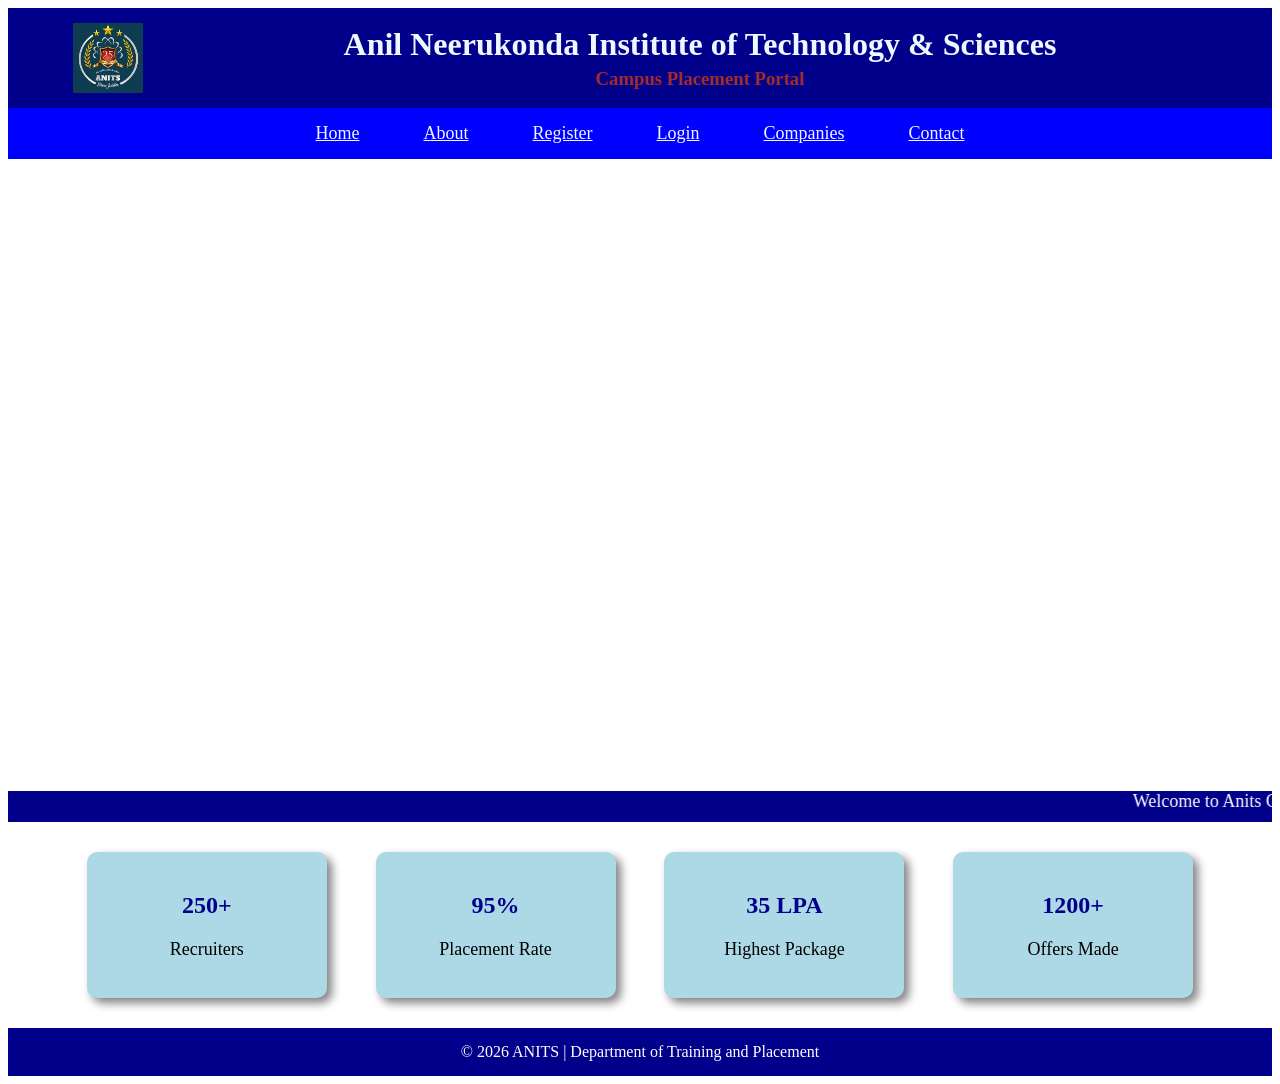
<file: week2/index.html>
<html>
    <head>
        <title>Anits-home</title>
        <meta charset="UTF-8">
        <meta name="description" content="Anits college">
        <meta name="author" content="Lasya">
        <link rel="stylesheet" href="css/style.css">
    </head>

    <header>
      
        <img src="images/logo.jpeg">
        
        <div class="title">

        <h1>Anil Neerukonda Institute of Technology & Sciences</h1>
        <h3><b>Campus Placement Portal</b></h3>
        
        </div>
    </header>
   <nav>
    <a href="index.html">Home</a>
    <a href="about.html">About</a>
    <a href="registration.html">Register</a>
    <a href="login.html">Login</a>
    <a href="companies.html">Companies</a>
    <a href="contact.html">Contact</a>
   </nav>
   <div class="hero">
   <video loop muted autoplay src="videos\anitsav.mp4"></video>
   <div class="text">
    <p>printf("Welcome to the Future of Learning!")</p>
     </div>
   </div>
   <marquee direction="left" scrollamount="10">Welcome to Anits Central Placement Portal</marquee>
   <section class="stats">
     <div class="box">
        <h2>250+</h2>
        <p>Recruiters</p>
     </div>
       <div class="box">
        <h2>95%</h2>
        <p>Placement Rate</p>
     </div>
       <div class="box">
        <h2>35 LPA</h2>
        <p>Highest Package</p>
     </div>
       <div class="box">
        <h2>1200+</h2>
        <p>Offers Made</p>
     </div>
   </section>
   <footer>
    <p>&copy; 2026 ANITS | Department of Training and Placement</p>
   </footer>
</html>
</file>
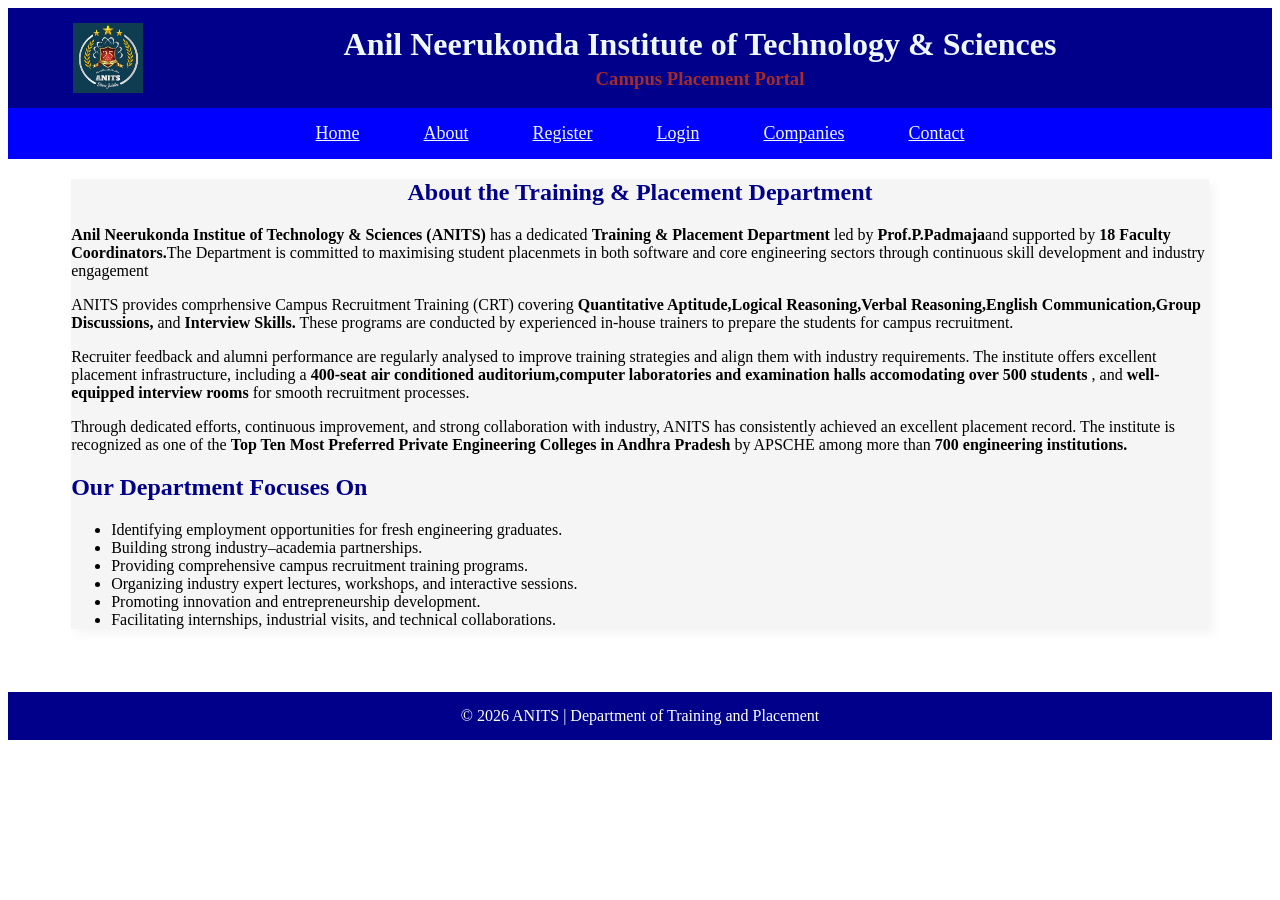
<file: week2/about.html>
<html>
<head>
        <title>Anits-About</title>
        <meta charset="UTF-8">
        <meta name="description" content="Anits college">
        <meta name="author" content="Lasya">
        <link rel="stylesheet" href="css/style.css">
    </head>

    <header>
      
        <img src="images/logo.jpeg">
        
        <div class="title">

        <h1>Anil Neerukonda Institute of Technology & Sciences</h1>
        <h3><b>Campus Placement Portal</b></h3>
        
        </div>
    </header>
     
   <nav>
    <a href="index.html">Home</a>
    <a href="about.html">About</a>
    <a href="registration.html">Register</a>
    <a href="login.html">Login</a>
    <a href="companies.html">Companies</a>
    <a href="contact.html">Contact</a>
   </nav>
<div class="box1">
   <div class="heading">
    <h2>About the Training & Placement Department</h2>
   </div>
  
    <p><b>Anil Neerukonda Institue of Technology & Sciences (ANITS)</b> has a dedicated <b>Training & Placement Department</b> led by <b>Prof.P.Padmaja</b>and supported by <b>18 Faculty Coordinators.</b>The Department
    is committed to maximising student placenmets in both software and core engineering sectors through continuous skill development and industry engagement</p>
   <p>ANITS provides comprhensive Campus Recruitment Training (CRT) covering <b>Quantitative Aptitude,Logical Reasoning,Verbal Reasoning,English Communication,Group Discussions,</b> and <b>Interview Skills.</b> These programs are conducted 
    by experienced in-house trainers to prepare the students for campus recruitment.
   </p>
   <p>Recruiter feedback and alumni performance are regularly analysed to improve training strategies and align them with industry requirements. The institute offers excellent placement infrastructure, including a <b>400-seat air
    conditioned auditorium,computer laboratories and examination halls accomodating over 500 students </b>, and <b>well-equipped interview rooms</b> for smooth recruitment processes.
   </p>
   <p>Through dedicated efforts, continuous improvement, and strong collaboration with industry, ANITS has consistently achieved an excellent placement record. 
    The institute is recognized as one of the <b>Top Ten Most Preferred Private Engineering Colleges in Andhra Pradesh</b> by APSCHE among more than <b>700 engineering institutions.</b></p>
   <div style="color: darkblue;">
    <h2>Our Department Focuses On </h2>

   </div>
  <ul>
   <li>Identifying employment opportunities for fresh engineering graduates.</li>
<li>Building strong industry–academia partnerships.</li>
<li>Providing comprehensive campus recruitment training programs.</li>
<li>Organizing industry expert lectures, workshops, and interactive sessions.</li>
<li>Promoting innovation and entrepreneurship development.</li>
<li>Facilitating internships, industrial visits, and technical collaborations.</li>
</ul>

</div>
<div class="f1">
<footer>
    <p>&copy; 2026 ANITS | Department of Training and Placement</p>
   </footer>
</div>   
</html>
</file>
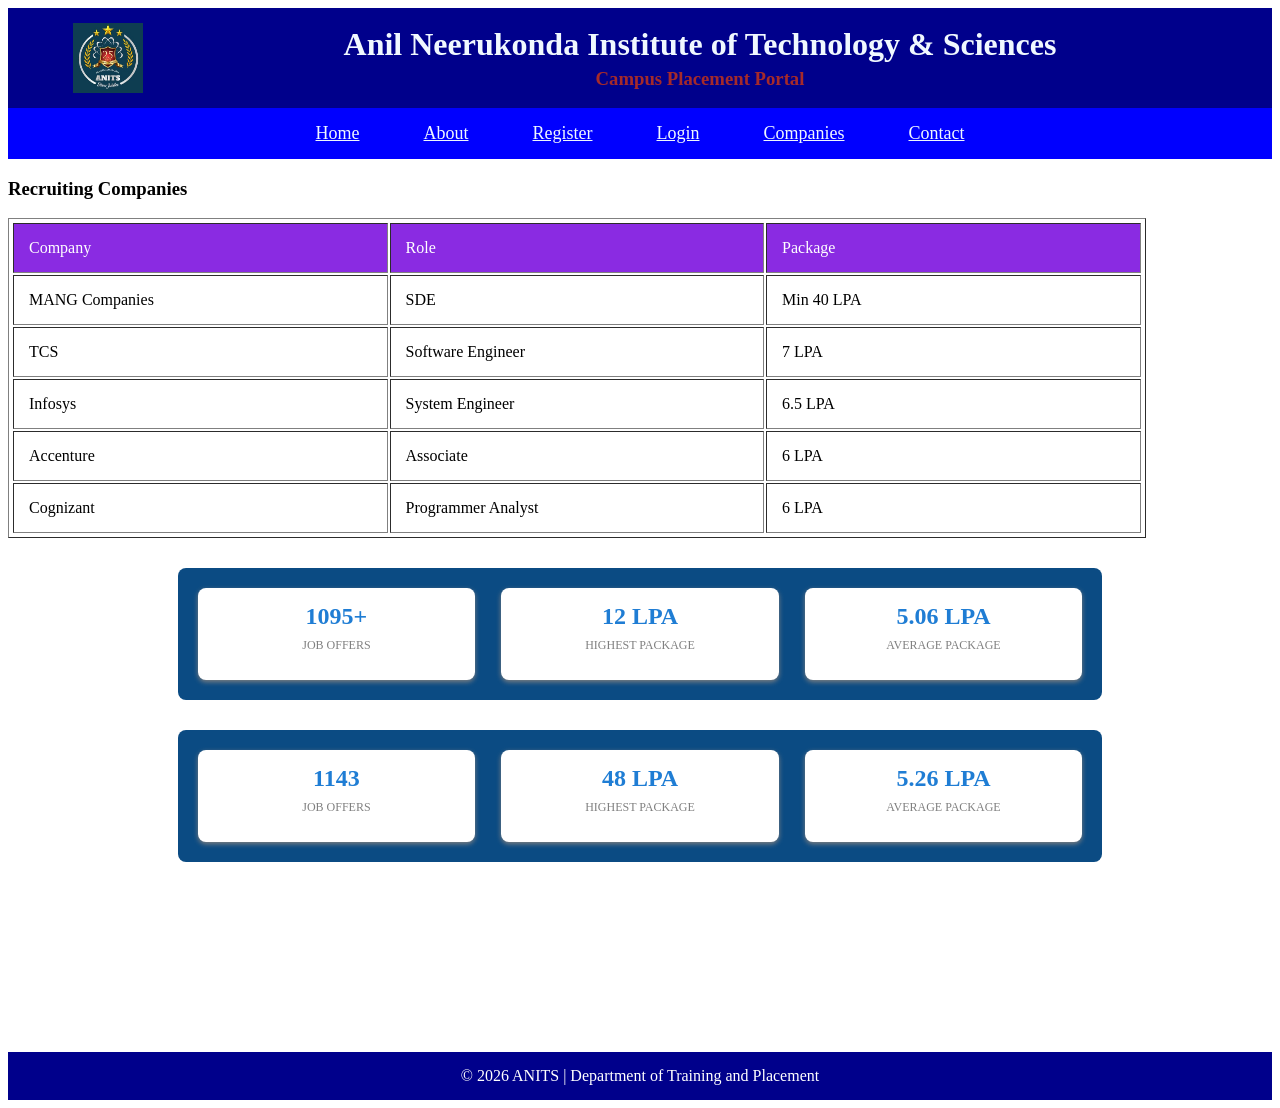
<file: week2/companies.html>
<html>
<head>
        <title>Anits-companies</title>
        <meta charset="UTF-8">
        <meta name="description" content="Anits college">
        <meta name="author" content="Lasya">
        <link rel="stylesheet" href="css/style.css">
    </head>

    <header>
      
        <img src="images/logo.jpeg">
        
        <div class="title">

        <h1>Anil Neerukonda Institute of Technology & Sciences</h1>
        <h3><b>Campus Placement Portal</b></h3>
        
        </div>
    </header>
    <nav>
    <a href="index.html">Home</a>
    <a href="about.html">About</a>
    <a href="registration.html">Register</a>
    <a href="login.html">Login</a>
    <a href="companies.html">Companies</a>
    <a href="contact.html">Contact</a>
   </nav>
<h3>Recruiting Companies</h3>

<table class="tb" border="1">
    <thead>
        <td>Company</td>
        <td>Role</td>
        <td>Package</td>
    </thead>
    <tr>
       <td>MANG Companies</td>
       <td>SDE</td>
       <td>Min 40 LPA</td>
    </tr>
    <tr>
        <td>TCS</td>
        <td>Software Engineer</td>
        <td>7 LPA</td>
    </tr>
    <tr>
        <td>Infosys</td>
        <td>System Engineer</td>
        <td>6.5 LPA</td>
    </tr>

    <tr>
        <td>Accenture</td>
        <td>Associate</td>
        <td>6 LPA</td>
    </tr>

    <tr>
        <td>Cognizant</td>
        <td>Programmer Analyst</td>
        <td>6 LPA</td>
    </tr>

</table>


<div class="placement-highlights">

    <div class="placement-card">
        <h2>1095+</h2>
        <p>JOB OFFERS</p>
    </div>

    <div class="placement-card">
        <h2>12 LPA</h2>
        <p>HIGHEST PACKAGE</p>
    </div>

    <div class="placement-card">
        <h2>5.06 LPA</h2>
        <p>AVERAGE PACKAGE</p>
    </div>

</div>

<div class="placement-highlights">

    <div class="placement-card">
        <h2>1143</h2>
        <p>JOB OFFERS</p>
    </div>

    <div class="placement-card">
        <h2>48 LPA</h2>
        <p>HIGHEST PACKAGE</p>
    </div>

    <div class="placement-card">
        <h2>5.26 LPA</h2>
        <p>AVERAGE PACKAGE</p>
    </div>

</div>

     <div class="f2">
<footer class="f4">
    <p>&copy; 2026 ANITS | Department of Training and Placement</p>
   </footer>
</div>
</file>
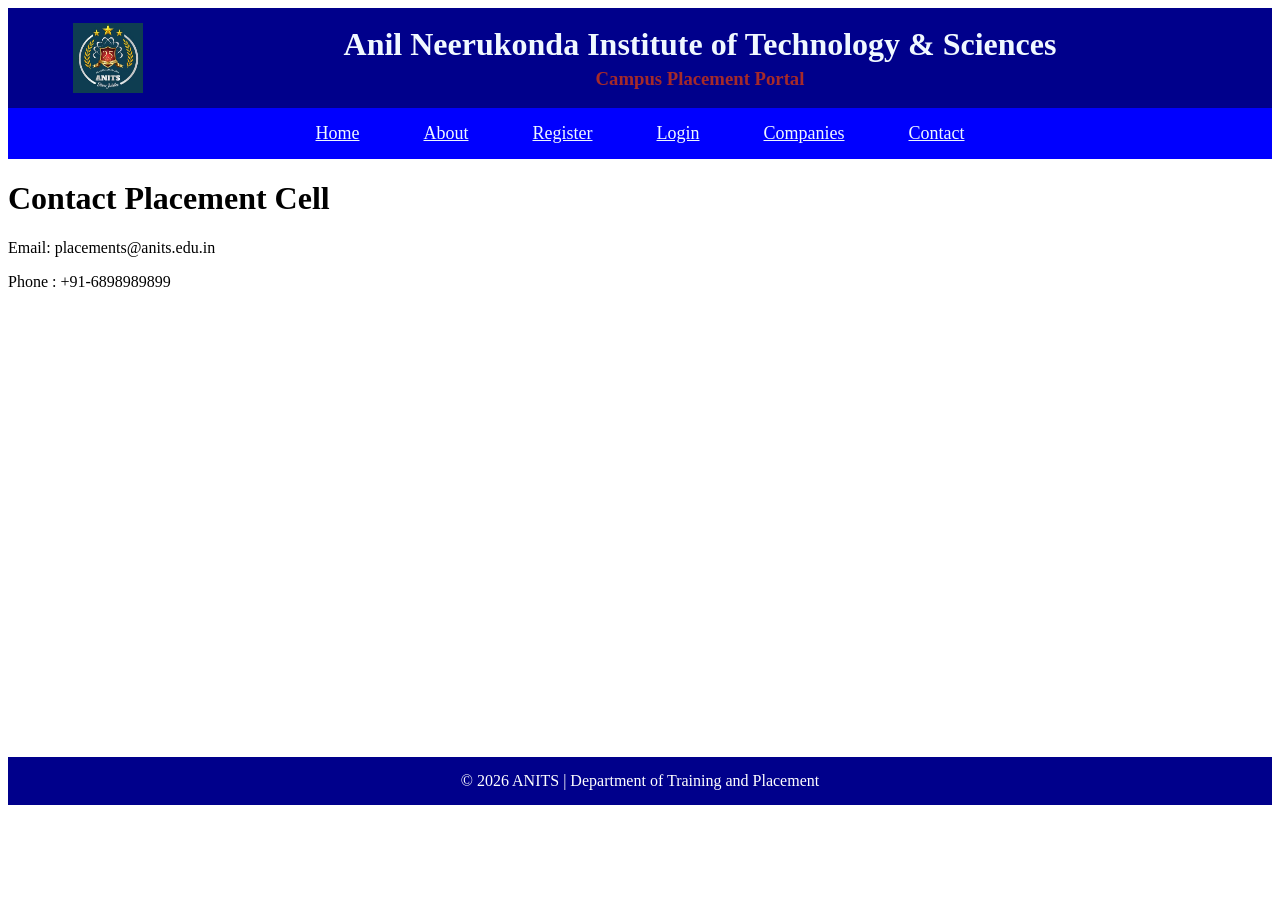
<file: week2/contact.html>
<html>

<head>
        <title>contact-page</title>
        <meta charset="UTF-8">
        <meta name="description" content="Anits college">
        <meta name="author" content="Lasya">
        <link rel="stylesheet" href="css/style.css">
    </head>

    <header>
      
        <img src="images/logo.jpeg">
        
        <div class="title">

        <h1>Anil Neerukonda Institute of Technology & Sciences</h1>
        <h3><b>Campus Placement Portal</b></h3>
        
        </div>
    </header>
   <nav>
    <a href="index.html">Home</a>
    <a href="about.html">About</a>
    <a href="registration.html">Register</a>
    <a href="login.html">Login</a>
    <a href="companies.html">Companies</a>
    <a href="contact.html">Contact</a>
   </nav>

<h1>Contact Placement Cell</h1>
<p>Email: placements@anits.edu.in</p>
<p>Phone : +91-6898989899</p>

<iframe src="https://www.google.com/maps/embed?pb=!1m18!1m12!1m3!1d3796.2216751537935!2d83.4229025749605!3d17.921811783059425!2m3!1f0!2f0!3f0!3m2!1i1024!2i768!4f13.1!3m3!1m2!1s0x3a39581b73ffffff%3A0xd04b9046faa4565f!2sAnil%20Neerukonda%20Institute%20of%20Technology%20and%20Sciences%20(ANITS)!5e0!3m2!1sen!2sin!4v1783874194073!5m2!1sen!2sin" width="600" height="450" style="border:0;" allowfullscreen="" loading="lazy" referrerpolicy="strict-origin-when-cross-origin"></iframe>
     <div class="f5">
<footer>
    <p>&copy; 2026 ANITS | Department of Training and Placement</p>
   </footer>
</div>
</file>
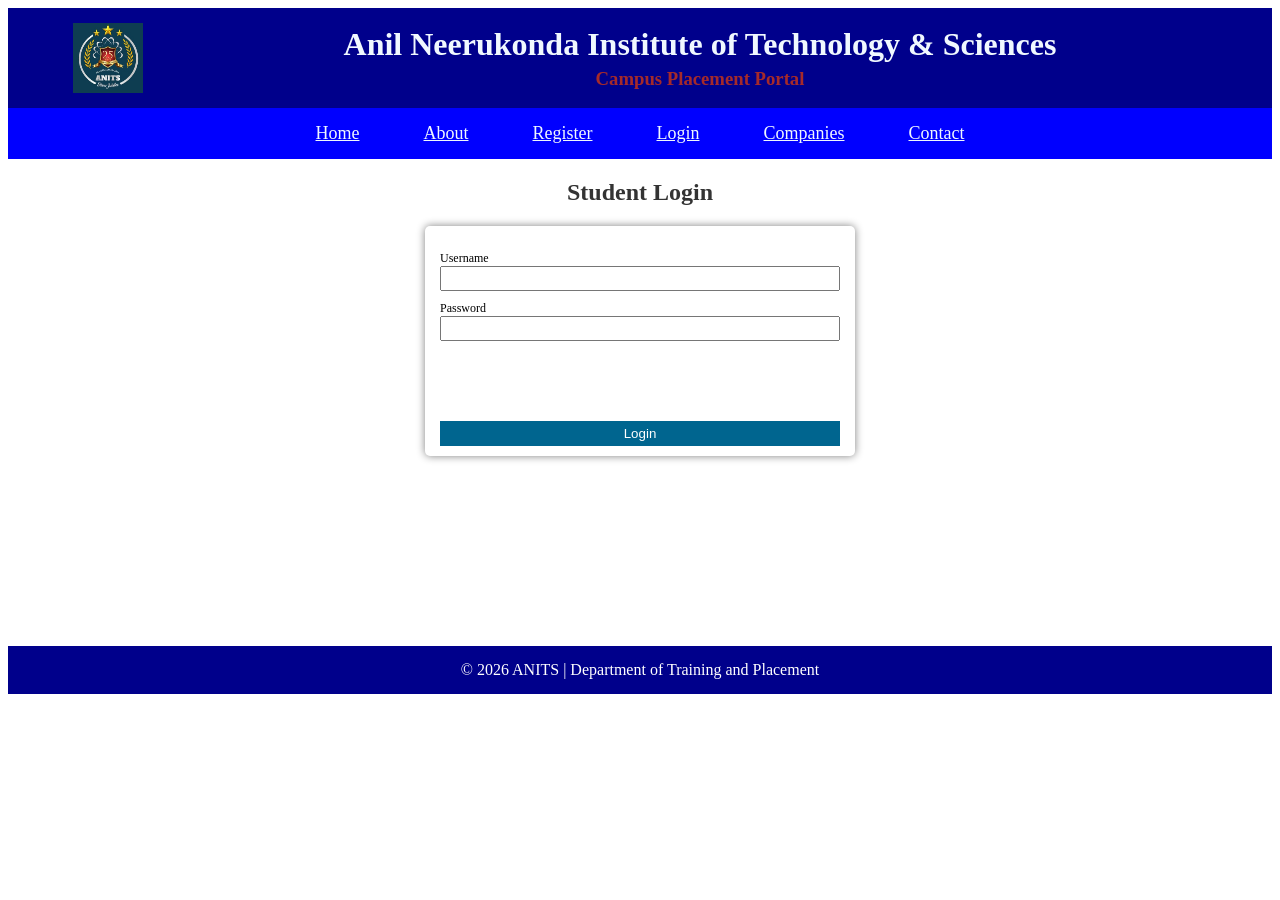
<file: week2/login.html>
<html>
<head>
        <title>Anits-login</title>
        <meta charset="UTF-8">
        <meta name="description" content="Anits college">
        <meta name="author" content="Lasya">
        <link rel="stylesheet" href="css/style.css">
    </head>

    <header>
      
        <img src="images/logo.jpeg">
        
        <div class="title">

        <h1>Anil Neerukonda Institute of Technology & Sciences</h1>
        <h3><b>Campus Placement Portal</b></h3>
        
        </div>
    </header>
     
   <nav>
    <a href="index.html">Home</a>
    <a href="about.html">About</a>
    <a href="registration.html">Register</a>
    <a href="login.html">Login</a>
    <a href="companies.html">Companies</a>
    <a href="contact.html">Contact</a>
   </nav>





<main>
    <h2>Student Login</h2>

    <div class="login-box">

        <form>
            <label>Username</label>
            <input type="text">

            <label>Password</label>
            <input type="password">

            <button>Login</button>
        </form>

    </div>
</main>






   <div class="f2">
<footer>
    <p>&copy; 2026 ANITS | Department of Training and Placement</p>
   </footer>
</div> 

</html>
</file>
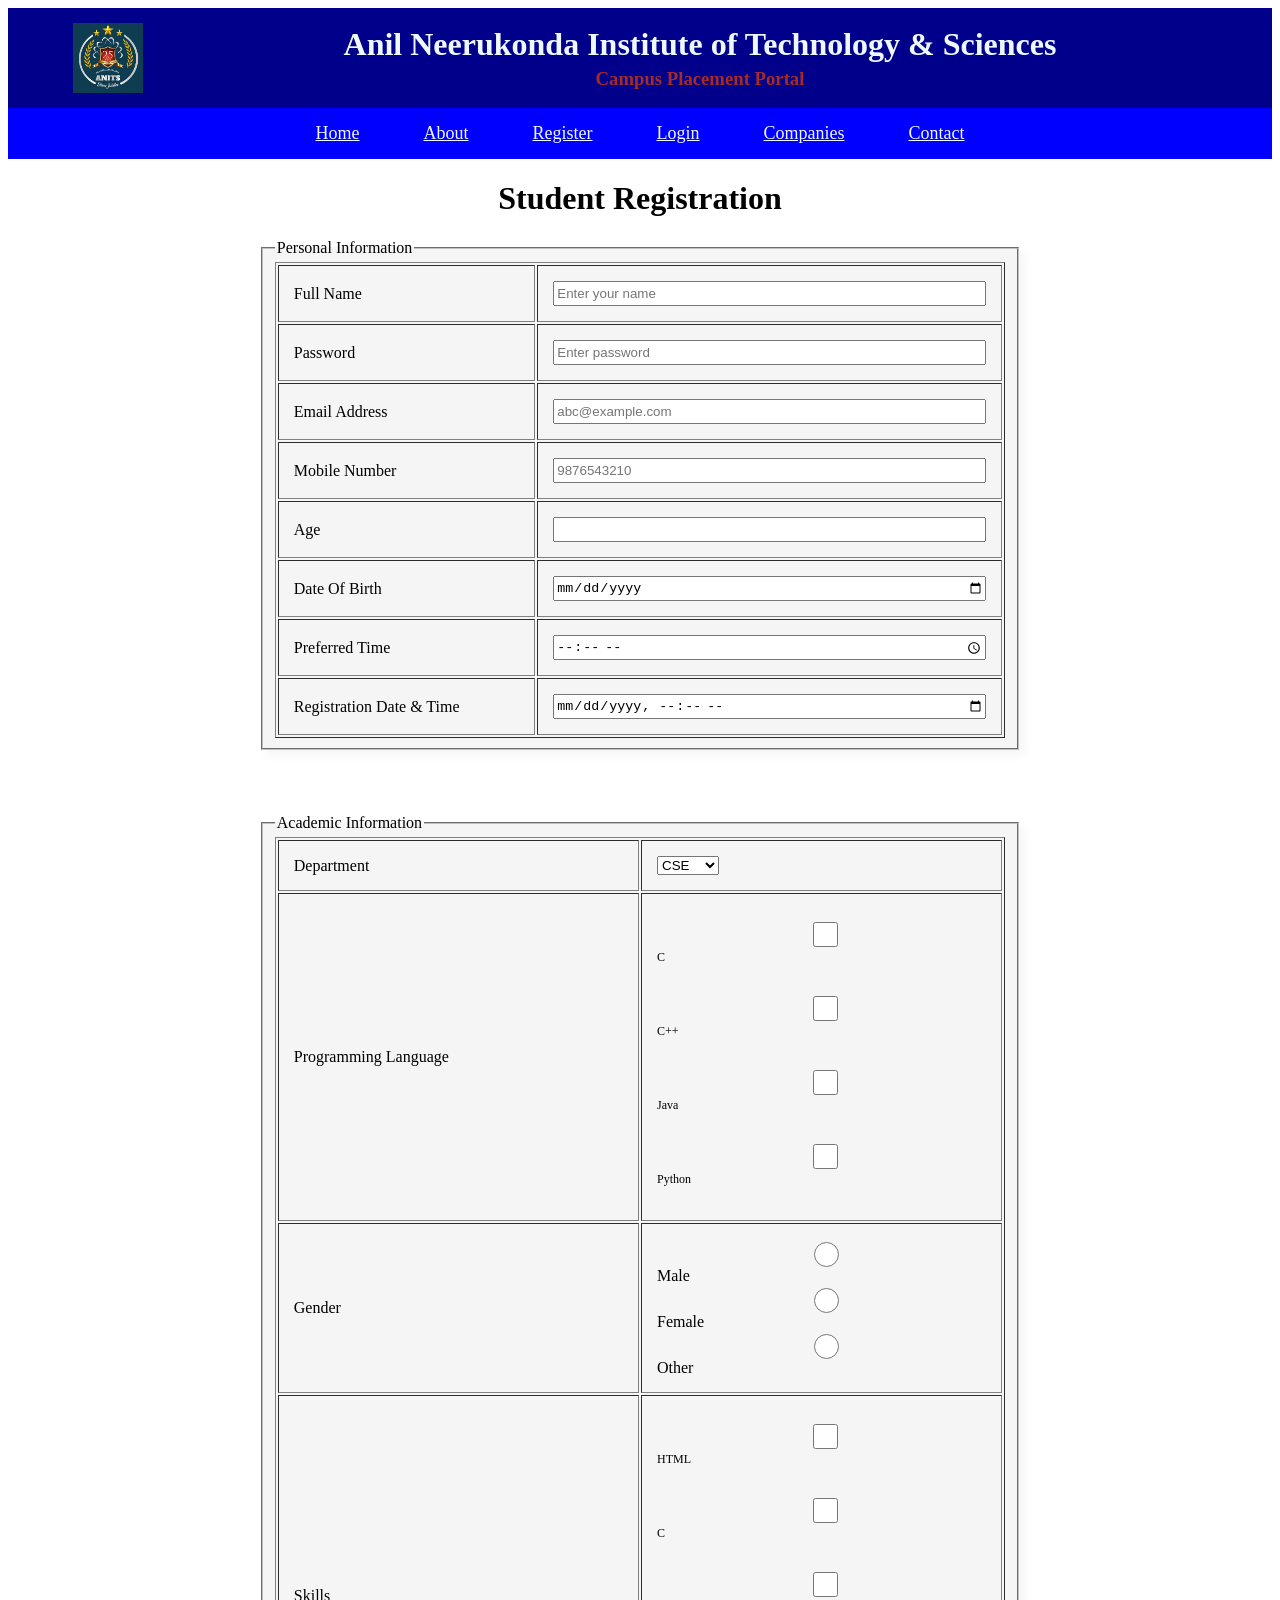
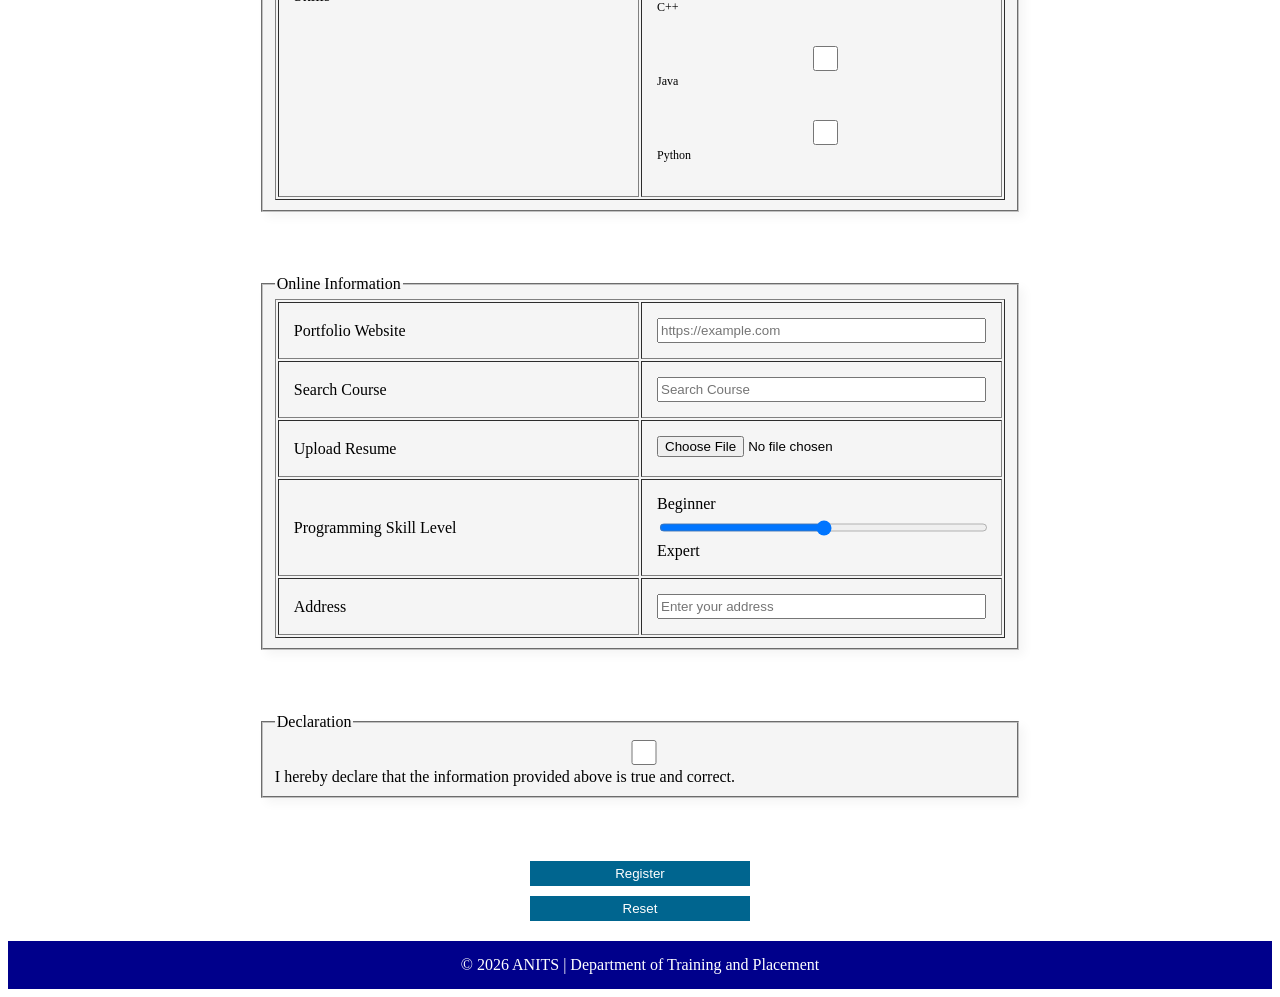
<file: week2/registration.html>
<html>
  <head>
        <title>Anits-Registration</title>
        <meta charset="UTF-8">
        <meta name="description" content="Anits college">
        <meta name="author" content="Lasya">
        <link rel="stylesheet" href="css/style.css">
    </head>

    <header>
      
        <img src="images/logo.jpeg">
        
        <div class="title">

        <h1>Anil Neerukonda Institute of Technology & Sciences</h1>
        <h3><b>Campus Placement Portal</b></h3>
        
        </div>
    </header>
   <nav>
    <a href="index.html">Home</a>
    <a href="about.html">About</a>
    <a href="registration.html">Register</a>
    <a href="login.html">Login</a>
    <a href="companies.html">Companies</a>
    <a href="contact.html">Contact</a>
   </nav>
   <div align="center">
    <h1>Student Registration</h1>
   </div>
   <form action="success.html">
   <fieldset class="box2">
    <legend>Personal Information</legend>

    <table border="1px" width="100%">
        <tr>
            <td>Full Name</td>
            <td><input type="text" id="name" name="name" placeholder="Enter your name" required></td>
        </tr>
        <tr> 
            <td>Password</td>
            <td><input type="password" id="password" name="password" placeholder="Enter password" required></td>
        </tr>
        <tr>
            <td>Email Address</td>
            <td><input type="email" id="mail" name="mail" placeholder="abc@example.com" required></td>
        </tr>
        <tr>
            <td>Mobile Number</td>
            <td><input type="number" id="phn" name="phn" placeholder="9876543210" required></td>
        </tr>
        <tr>
           <td>Age</td>
           <td><input type="number" id="age" name="age" required></td>
        </tr>
        <tr>
            <td>Date Of Birth</td>
            <td><input type="date" id="date" name="date" required></td>

        </tr>
        <tr>
            <td>Preferred Time</td>
            <td><input type="time" id="time" name="time" required></td>
        </tr>

        <tr>
           <td>Registration Date & Time</td>
           <td><input type="datetime-local" id="DateTime" name="DateTime" required></td>

        </tr>

    </table>



   </fieldset>
   <fieldset class="box2">
   <legend>Academic Information</legend>

    <table border="1px" width="100%">
        <tr>
            <td>Department</td>
            <td><select id="Department" name="Department" required>
                <option>CSE</option>
                <option>CSM</option>
                <option>CSD</option>
                <option>ECE</option>
                <option>EEE</option>
                <option>MECH</option>
                <option>IT</option>
                <option>CHEM</option>
            </select></td>
        </tr>
        <tr> 
            <td>Programming Language</td>
            <td><label>
    <input type="checkbox" name="pl" value="C" >
    C
</label><br>

<label>
    <input type="checkbox" name="pl" value="C++">
    C++
</label><br>

<label>
    <input type="checkbox" name="pl" value="Java">
    Java
</label><br>
<label>
    <input type="checkbox" name="pl" value="Python">Python
</label>
<br>
</td>
        </tr>
        <tr>
            <td>Gender</td>
            <td><input type="radio" name="gender" value="Male">Male<br>
            <input type="radio" name="gender" value="Female">Female<br>
            <input type="radio" name="gender" value="Other">Other<br>
        </td>
        </tr>
        
 <tr> 
            <td>Skills</td>
            <td>
              <label>
    <input type="checkbox" name="skills" value="HTML">HTML
</label>
<br>  
                <label>
    <input type="checkbox" name="skills" value="C">
    C
</label><br>

<label>
    <input type="checkbox" name="skills" value="C++">
    C++
</label><br>

<label>
    <input type="checkbox" name="skills" value="Java">
    Java
</label><br>
<label>
    <input type="checkbox" name="skills" value="Python">Python
</label>
<br>

</td>
        </tr>


    </table>
   </fieldset>

   <fieldset class="box2">
    <legend>Online Information</legend>

    <table border="1px" width="100%">
        <tr>
            <td>Portfolio Website</td>
            <td><input type="text" id="url" name="url" placeholder="https://example.com" required></td>
        </tr>
        <tr>
            <td>Search Course</td>
            <td><input type="text" id="cname" name="cname" placeholder="Search Course" required></td>
        </tr>
 
         <tr>
    <td>Upload Resume</td>
    <td>
        <input type="file" name="resume" accept=".pdf,.doc,.docx" required>
    </td>
</tr>

<tr>
    <td>Programming Skill Level</td>
    <td>
        Beginner
        <input type="range" name="skill" min="0" max="10" value="5" required>
        Expert
    </td>
</tr>




        <tr>
          <td>Address</td> 
            <td><input type="text" id="home_address" name="home_address" placeholder="Enter your address" required></td>

        </tr>

</table>
</fieldset>
    <fieldset class="box2">
    <legend>Declaration</legend>
   
            <input type="checkbox" name="agree" value="agree" required><br>
    I hereby declare that the information provided above is true and correct.

      
    
</fieldset>

<div class="register-buttons">
    <button type="submit" class="butn">Register</button>
    <button type="reset" class="butn">Reset</button>
</div>

   </form>

<div class="f1">
<footer>
    <p>&copy; 2026 ANITS | Department of Training and Placement</p>
   </footer>
</div>    


</html>
</file>
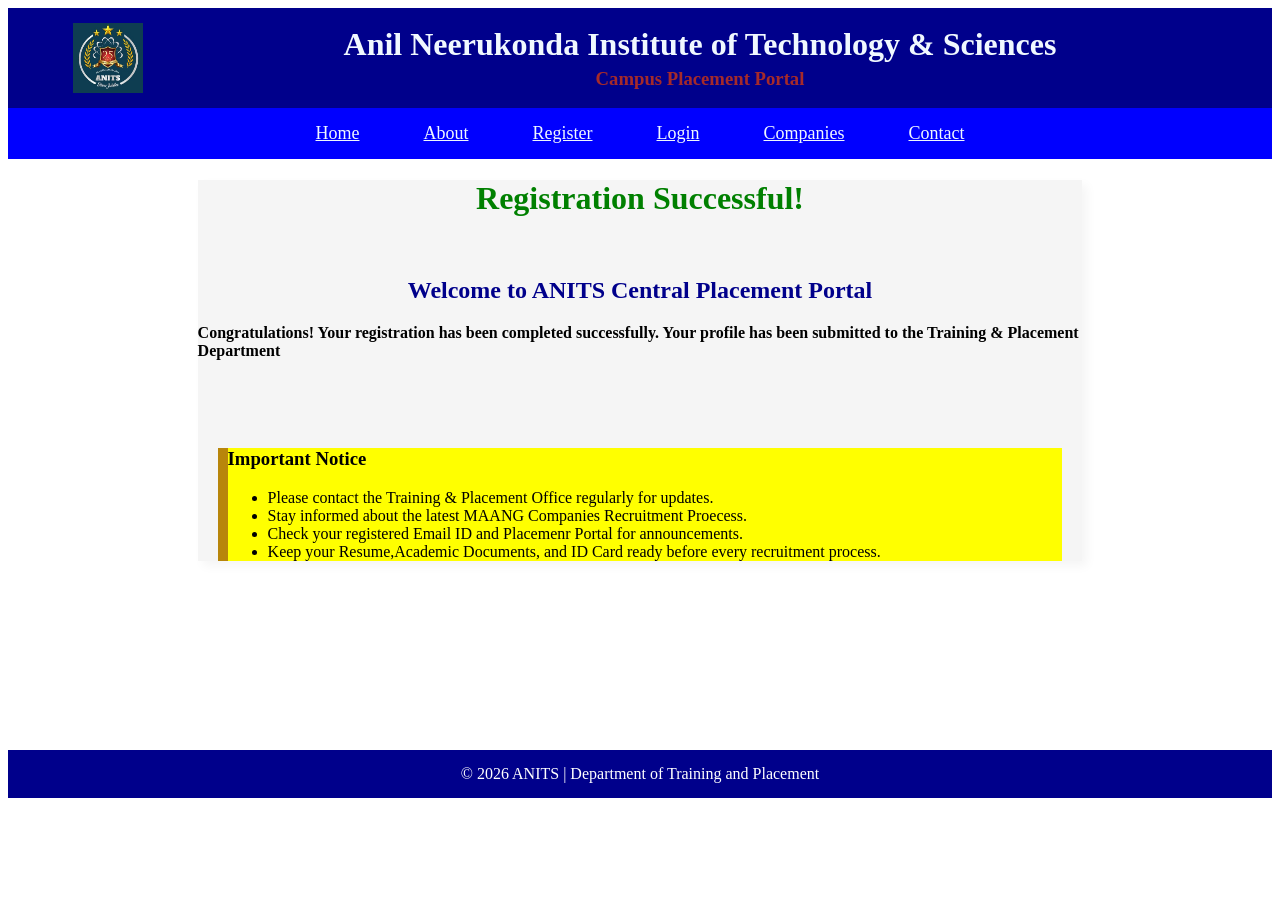
<file: week2/success.html>
<html>

<head>
        <title>Success-page</title>
        <meta charset="UTF-8">
        <meta name="description" content="Anits college">
        <meta name="author" content="Lasya">
        <link rel="stylesheet" href="css/style.css">
    </head>

    <header>
      
        <img src="images/logo.jpeg">
        
        <div class="title">

        <h1>Anil Neerukonda Institute of Technology & Sciences</h1>
        <h3><b>Campus Placement Portal</b></h3>
        
        </div>
    </header>
   <nav>
    <a href="index.html">Home</a>
    <a href="about.html">About</a>
    <a href="registration.html">Register</a>
    <a href="login.html">Login</a>
    <a href="companies.html">Companies</a>
    <a href="contact.html">Contact</a>
   </nav>
    <div class="box3">
        <h1 style="color: green;" align="center">Registration Successful!</h1><br>
        <h2 style="color: darkblue;" align="center">Welcome to ANITS Central Placement Portal</h2>
        <p><b>Congratulations! Your registration has been completed successfully. Your profile has been submitted to the Training & Placement Department</b></p>
    

    <div class="Notice">
        <h3><b>Important Notice</b></h3>
        <ul>
            <li>Please contact the Training & Placement Office regularly for updates.</li>
            <li>Stay informed about the latest MAANG Companies Recruitment Proecess.</li>
            <li>Check your registered Email ID and Placemenr Portal for announcements.</li>
            <li>Keep your Resume,Academic Documents, and ID Card ready before every recruitment process.</li>
        </ul>
    </div>
    </div>
    <div class="f2">
<footer>
    <p>&copy; 2026 ANITS | Department of Training and Placement</p>
   </footer>
</div>    

    
</html>
</file>
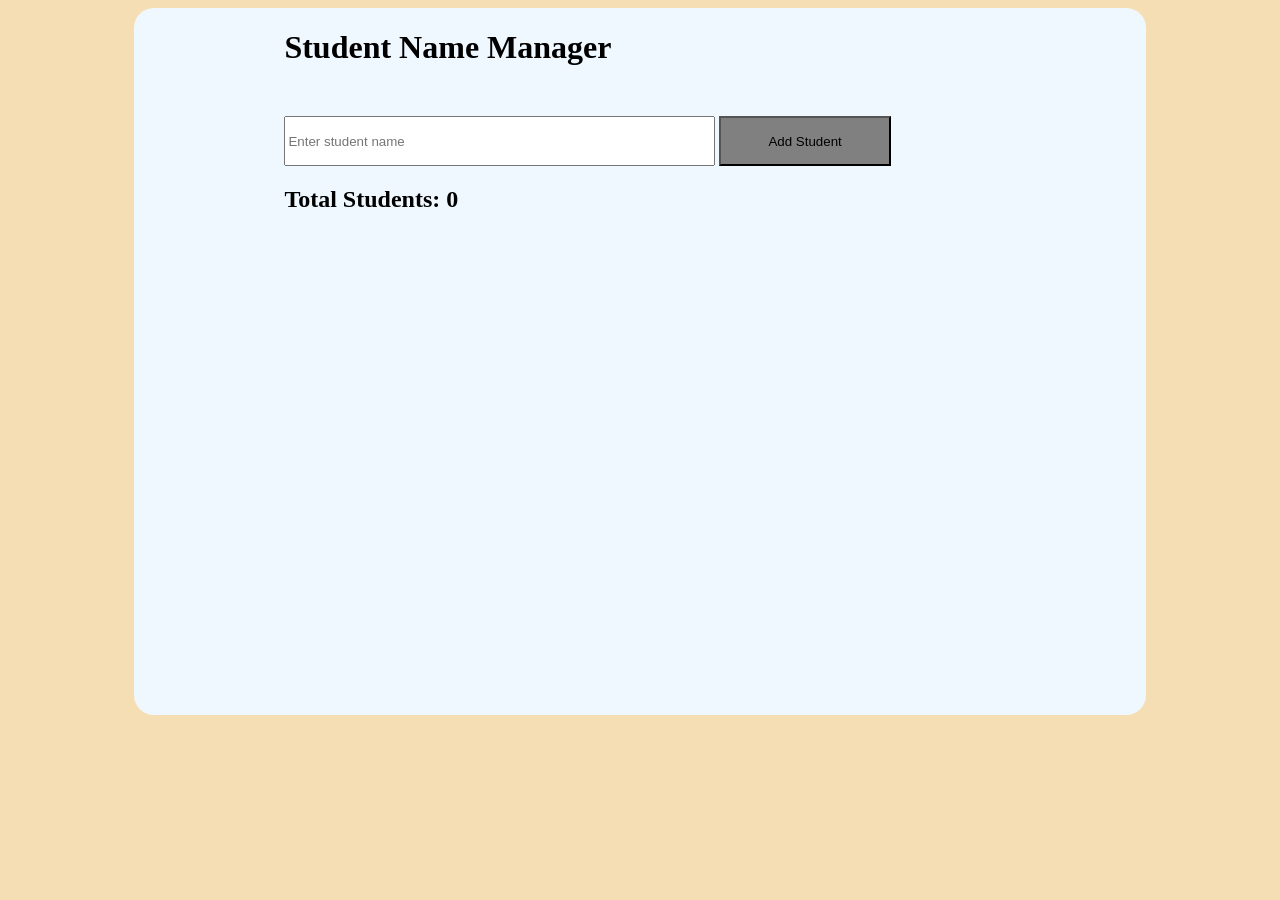
<file: week3/student.html>
<html>
    <head>
        <title>Index-page</title>
        <meta charset="UTF-8">
        <meta name="viewport" content="width=device-width">
       <style>
        body{
            background-color: wheat;
           
            display: flex;
            justify-content: center;
             align-content: center;
            
        }
        .box{
            background-color: aliceblue;
            width: 80%;
            height: 80%;+
            align-self: center;
            border-radius: 20px;
            display: flex;
           flex-direction: column;
           

            
        }
        .box h1{
            margin-left: 150px;
            margin-bottom: 0px;

            
        }
        #inpt{
            height: 50px;
            width: 50%;
            align-self: center;
            
        }
        #btn{
            background-color: grey;
           
            width: 20%;
            height: 50px;
        }
        .input1{
            display: inline-block;
            margin-top: 50px;
            margin-left: 150px;
          
        }
        ol{
            list-style-type: none ;
        }
        .student{
               background-color: lightblue;
               display: flex;
            width: 80%;
              align-items: center;
              padding: 10px;
              margin: 10px;
              justify-content: space-between;

        }
       
     
        #total{
            margin-left: 150px;
        }
        #delbtn{
            height: 40px;
            background-color: red;
            color: aliceblue;
            
        }
       </style>
    </head>
    <body>
        <div class="box">
        <h1 >Student  Name Manager</h1>
        <div class="input1">
        <input type="text" id="inpt" placeholder="Enter student name">
        <button onclick="addStudent()"id="btn">Add Student</button>
        </div>  
        <h2 id="total">Total Students: 0</h2>  
    </div>
    <script>
        const students=[];
        function addStudent(){
            let name=document.getElementById("inpt").value.trim();
            if(name==""){
                alert("Name cannot be emptyy!!");
                return;
            }
            if(students.includes(name)){
                alert("Student already exists!!");
                return;
            }
            students.push(name);
            let list=document.getElementById("total");
            list.innerHTML="";
            if(students.length==0){
               list.innerHTML="Total Students: 0";
            }
            else{
                list.innerHTML="Total Students: "+students.length;
                list.innerHTML+="<ol>"
                students.forEach(function (n,i){
            list.innerHTML+=`<li class="student"><span>${i+1}.${n}</span>
                <button onclick="delStudent(${i})" id="delbtn">Delete</button>
                </li>`;
                })
                 list.innerHTML+="</ol>"
            }
        }
        function delStudent(index){
            students.splice(index,1);
             let list=document.getElementById("total");
            list.innerHTML="";
            if(students.length==0){
               list.innerHTML="Total Students: 0";
            }
            else{
                list.innerHTML="Total Students: "+students.length;
                list.innerHTML+="<ol>"
                students.forEach(function (n,i){
            list.innerHTML+=`<li class="student"><span>${i+1}.${n}</span>
                <button onclick="delStudent(${i})" id="delbtn">Delete</button>
                </li>`;
                })
                 list.innerHTML+="</ol>"
            }

        }
       

    </script> 
    </body>
</html>
</file>
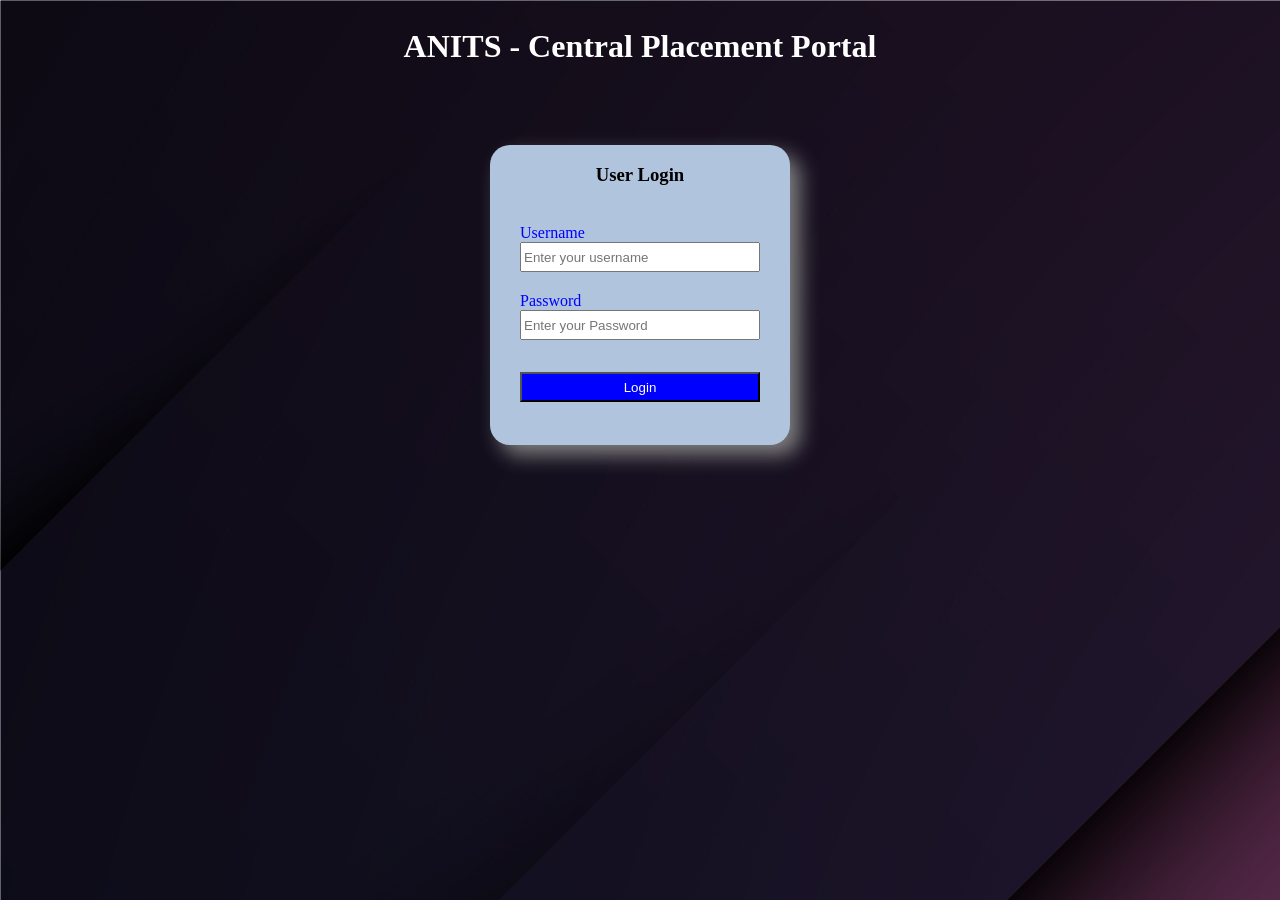
<file: week4/login-dashboard.html>
<html>
    <head>
        <title>Login-Page</title>
        <meta name="viewport" content="width=device-width">
        <meta charset="UTF-8">
        <style>
            body{
                background-color: aliceblue;
                background-image: url("./bgimage.jpg");
            }
            .heading{
                text-decoration: solid;
                color:white;
                text-align: center;
                padding-top: 20px;
            }
            .container{
                margin-left: auto;
                margin-right: auto;
                height: 300px;
                width: 300px;
                background-color: lightsteelblue;
                box-shadow: 10px 10px 20px grey;
                border-radius: 20px;
                align-self: center;
                display: flex;
                flex-direction: column;
                margin-top: 80px;
                
            }
            .container h3{
                align-self: center;

            }
            input{
                display: block;
                margin-left: 10%;
                margin-right: 10%;
                height: 30px;
            }
            #btn{
                background-color: blue;
                position: relative;
               width:80%;
                align-self: center;
                margin-top: px;
                color: white;
                height: 30px;
               
            }
            label{
                margin-top: 20px;
                color: blue;
                  margin-left: 10%;
                margin-right: 10%;
            }
            #error{
                color: crimson;
               
                align-self: center;
                
            }
        </style>
    </head>
    <body>
        <h1 class="heading">ANITS - Central Placement Portal</h1>
        <div class="container">
            <h3>User Login</h3>
            <label>Username</label>
            <input type="text" id="name1" placeholder="Enter your username">
            <label>Password</label>
            <input type="password" id="password" placeholder="Enter your Password">
              <p id="error"></p>
            <button onclick="loginValidity()" id="btn">Login</button>
          
        </div>
        <script>
           function loginValidity(){
           let uname=document.getElementById("name1").value.trim();
            let password=document.getElementById("password").value.trim();
            let defaultUname="Lasya";
            let defaultPassword="las@2206";
            let error=document.getElementById("error");
            error.innerHTML="";
            if(uname==""){
                error.innerHTML="*UserName is required";
                return;
            }
            if(password==""){
                error.innerHTML="*Password is required";
                return;
            }
            if(uname==defaultUname && password==defaultPassword){
                window.location.href="success.html";
            }
            else{
                error.innerHTML="<b>Invalid UserName or Password.</b>";
            }
        }
        </script>
    </body>
</html>
</file>
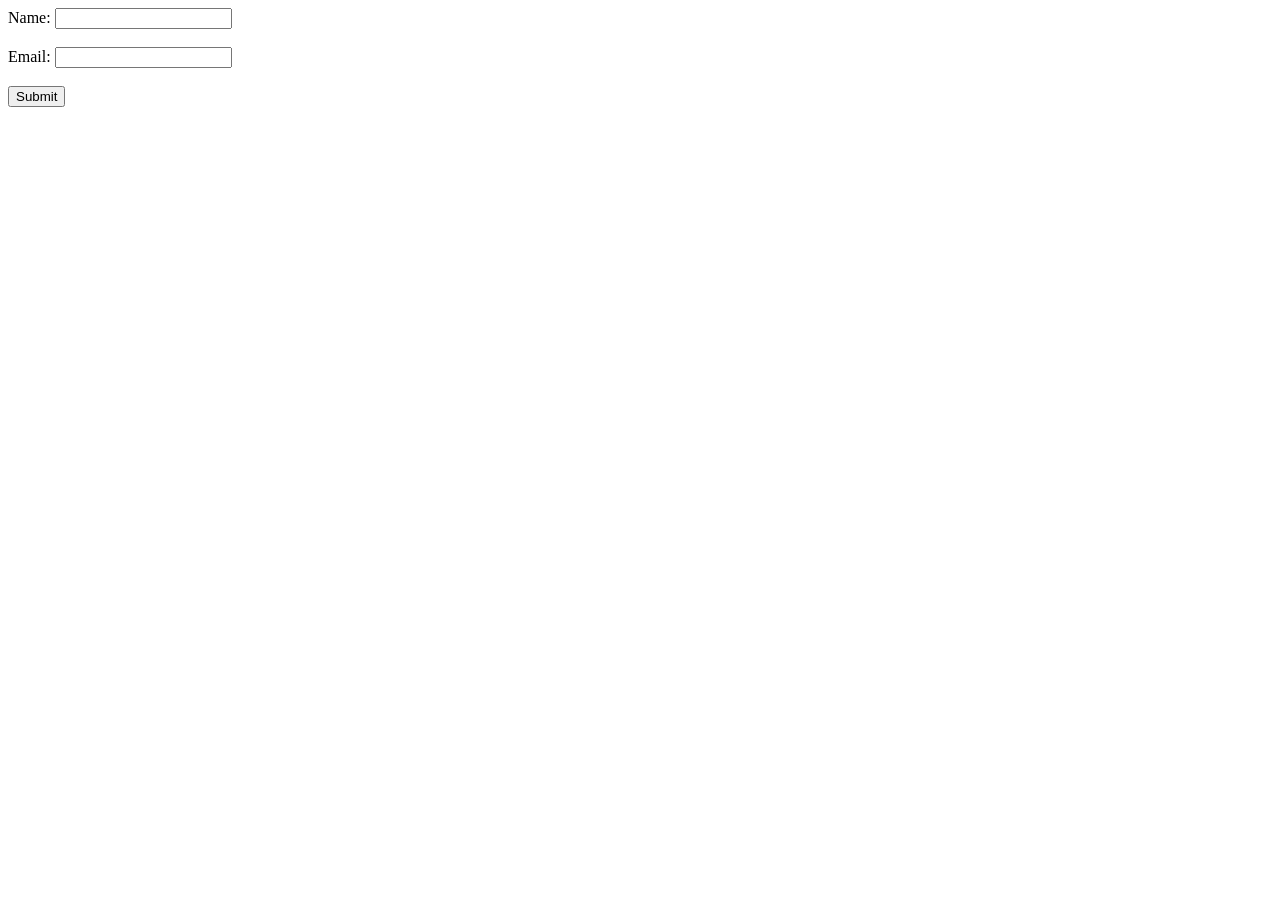
<file: week5/validation.html>
<html>
<head><title> form validation</title>
</head>
<body>
<form onsubmit="return validateForm()">

    <label>Name:</label>
    <input type="text" id="name">

    <br><br>

    <label>Email:</label>
    <input type="email" id="email">

    <br><br>

    <button type="submit">Submit</button>

</form>

<p id="error"></p>

<script>
function validateForm() {

    let name = document.getElementById("name").value.trim();
    let email = document.getElementById("email").value.trim();
    let error = document.getElementById("error");

    error.innerHTML = "";

    if (name === "") {
        error.innerHTML = "Name is required";
        return false;
    }

    if (email === "") {
        error.innerHTML = "Email is required";
        return false;
    }

    alert("Form submitted successfully");
    return true;
}
</script>
</body>
</html>
</file>
<file: week2/css/style.css>
header{
    background-color: darkblue;
    display: flex;
    align-items: center;
    padding: 15px;


}

header img{
    width: 70px;
    height: 70px;
    
    margin-left: 50px;
}

.title{
    flex: 1;
    text-align: center;
}
.title h1{
    color: aliceblue;
    margin: 0;
}
.title h3{
    color: brown;
    margin: 5px 0 0;
}
nav{
    background-color: blue;
    text-align: center;
    padding: 15px;
}
nav a{
    color: aliceblue;
    margin: 30px;
    font-size: 18px;
}

.hero{
    position: relative;
}


.hero video{
    width: 100%;
}

.text{
    position: absolute;
    color: white;
    text-align: center;
    top: 70%;
    left: 40%;
    
    transform: translate(-50%,-50%);
    font-size: 50px;
}

marquee{
    background-color: darkblue;
    color: white;
    font-size: 18px;
    font-weight: 100;
    padding-bottom: 10px;
}

.stats{
    display: flex;
    justify-content: space-evenly;
    margin: 30px;
}

.box{
    box-shadow: 5px 5px 10px gray;
    width: 200px;
    padding: 20px;
    text-align: center;
    background-color: lightblue;
    border-radius: 10px;
}

.box h2{
    color: darkblue;
}

.box p{
    font-size: 18px;
}

footer{
    background-color: darkblue;
    color: white;
    text-align: center;
    padding: 10px;
}

footer p{
    margin: 5px;
}

.heading{
    color: darkblue;
    text-align: center;
}
.f1{
    padding-bottom: 0%;
}
.box1{
   
    box-shadow: 5px 5px 10px whitesmoke;
   
    margin-left: 5%;
    margin-right: 5%;
    margin-bottom: 5%;
    background-color: whitesmoke;
    
}

.box2{
   
    box-shadow: 5px 5px 10px whitesmoke;
   
    margin-left: 20%;
    margin-right: 20%;
    margin-bottom: 5%;
    background-color: whitesmoke;
    
}
td{
    padding:15px;
    width:100px;
}

.register-buttons{
    width: 220px;
    margin: 20px auto;
}

.register-buttons .butn{
    display: block;
    width: 100%;
    margin: 10px 0;
}

.Notice{
    margin-top: 10%;
    border-left-color: darkgoldenrod ;
    border-left-width:  10px;
    border-left-style: solid ;
    background-color: yellow;
    margin-left: 20px;
    margin-right: 20px;
    margin-bottom: 10%;
}
.box3{
   
    box-shadow: 5px 5px 10px whitesmoke;
    
    margin-left: 15%;
    margin-right: 15%;
    margin-bottom: 0%;
    background-color: whitesmoke;
    
}




main h2 {
    text-align: center;
    color: #333;
}


.login-box {
    width: 400px;
    background-color: white;
    height: 200px;
    margin: 20px auto;
    padding: 15px;

    border-radius: 5px;
    box-shadow: 0px 0px 8px gray;
}


label {
    display: block;
    font-size: 12px;
    margin-top: 10px;
}


input {
    width: 100%;
    height: 25px;
    box-sizing: border-box;
}


button {
    width: 100%;
    margin-top: 20%;

    height: 25px;

    background-color: #00658f;
    color: white;

    border: none;
}
.f2{
    margin-top: 15%;
}

.tb{
    height: 10px;
    width:90%;
    padding: 2px;
    
}
.tb thead{
    background-color: blueviolet;
    color: white;
}

.placement-highlights{
    width:70%;
    margin:30px auto;
    display:flex;
    justify-content:space-between;
    background:#0b4b83;
    padding:20px;
    border-radius:8px;
}

.placement-card{
    width:28%;
    background:white;
    text-align:center;
    padding:15px;
    border-radius:8px;
    box-shadow:0 2px 5px gray;
}

.placement-card h2{
    color:#1f7dd4;
    margin:0;
}

.placement-card p{
    margin-top:8px;
    font-size:12px;
    color:gray;
}

.f4{
    margin-top: 10%;
    
}
.f5{
    height: 0px;
}
</file>
